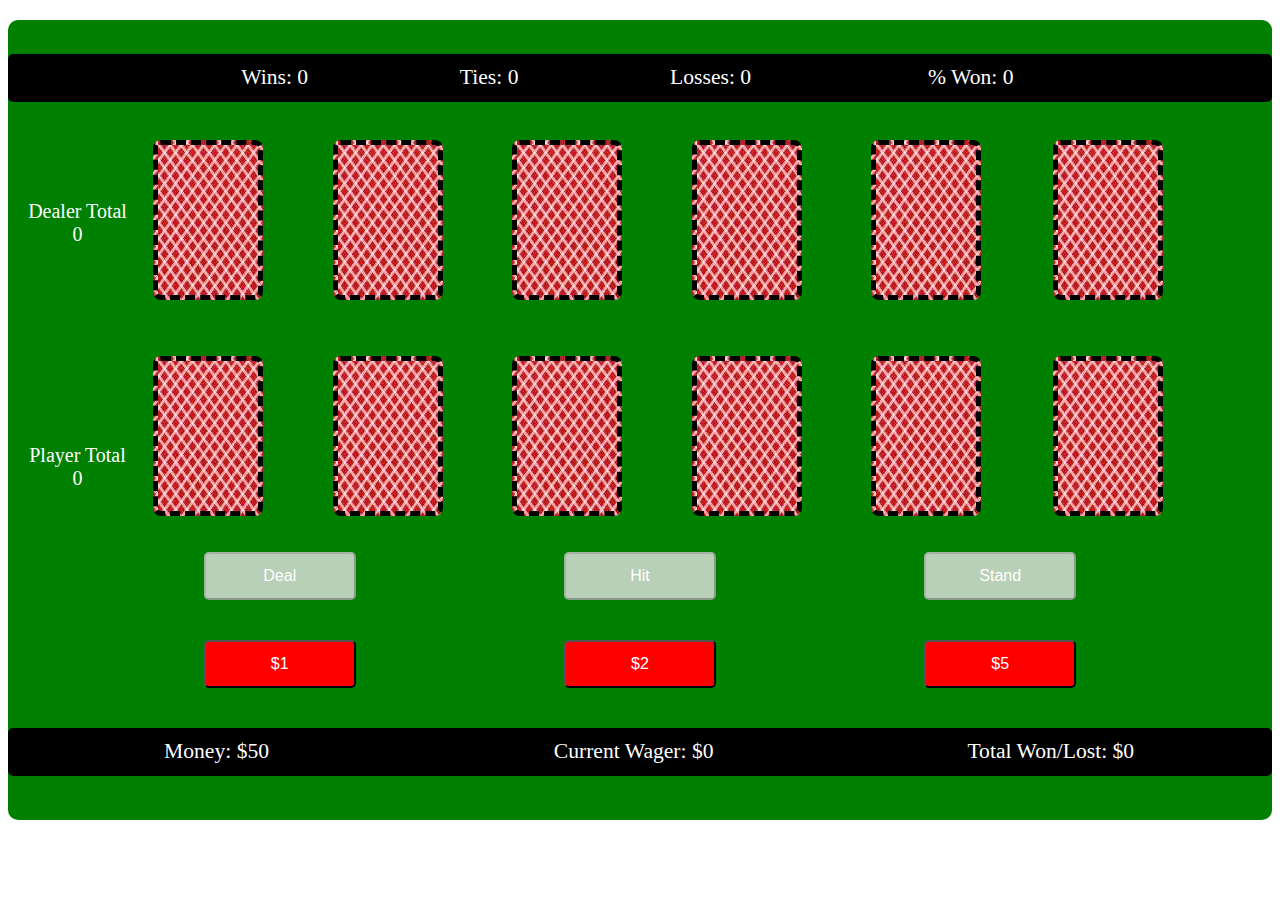
<file: pages/blackjack/index.html>
<!DOCTYPE html>
<html>
<head>
	<meta charset="utf-8">
	<meta http-equiv="X-UA-Compatible" content="IE=edge">
	<title></title>
	<link rel="stylesheet" href="styles2.css">
	<script type="text/javascript" src="scripts.js"></script>
</head>
<body>
<div class="total-wrapper">
	<div id="message"></div>
	<div id="win-loss">
		<span id = "wins">Wins:</span> 
		<span id="win-count">0</span>Ties:
		<span id = "total-ties"> 0</span>Losses:
		<span id = "total-lost"> 0</span>% Won:
		<span id = "winning-percentage"> 0
		</div>
	<div id="dealer-hand">
		<div id="dealer-total-wrapper">Dealer Total<div id="dealer-total">0</div></div>
		<div id="dealer-card-one" class="card empty"></div>
		<div id="dealer-card-two" class="card empty"></div>
		<div id="dealer-card-three" class="card empty"></div>
		<div id="dealer-card-four" class="card empty"></div>
		<div id="dealer-card-five" class="card empty"></div>
		<div id="dealer-card-six" class="card empty"></div>
	</div>

	<div id="player-hand">
		<div id="player-total-wrapper">Player Total<div id="player-total">0</div></div>
		<div id="player-card-one" class="card empty"></div>
		<div id="player-card-two" class="card empty"></div>
		<div id="player-card-three" class="card empty"></div>
		<div id="player-card-four" class="card empty"></div>
		<div id="player-card-five" class="card empty"></div>
		<div id="player-card-six" class="card empty"></div>
	</div>

	<div id="play-buttons">
		<div cards></div>
		<button id="draw-button" onclick="deal()" disabled="true">Deal</button>
		<button id="hit-button" onclick="hit()" disabled="true">Hit</button>
		<button id="stand-button" onclick="stand()" disabled="true">Stand</button>

	</div>

	<div id="wager-buttons">
		<div cards></div>
		<button id="wager1-button" onclick="wager1(1)">$1</button>
		<button id="wager2-button" onclick="wager1(2)">$2</button>
		<button id="wager5-button" onclick="wager1(5)">$5</button>
	</div>

	<div id="wagers">
		<div id="total-money" >Money: $<span id="money">50</span></div>
		<div id="current-bet" >Current Wager: <span id="current-bet-amount">$0</span></div>
		<div id="wins-losses" >Total Won/Lost: <span id="wins-and-losses">$0</span><div>
	</div>




	<div id="message"></div>
</div>
</body>
</html>
</file>
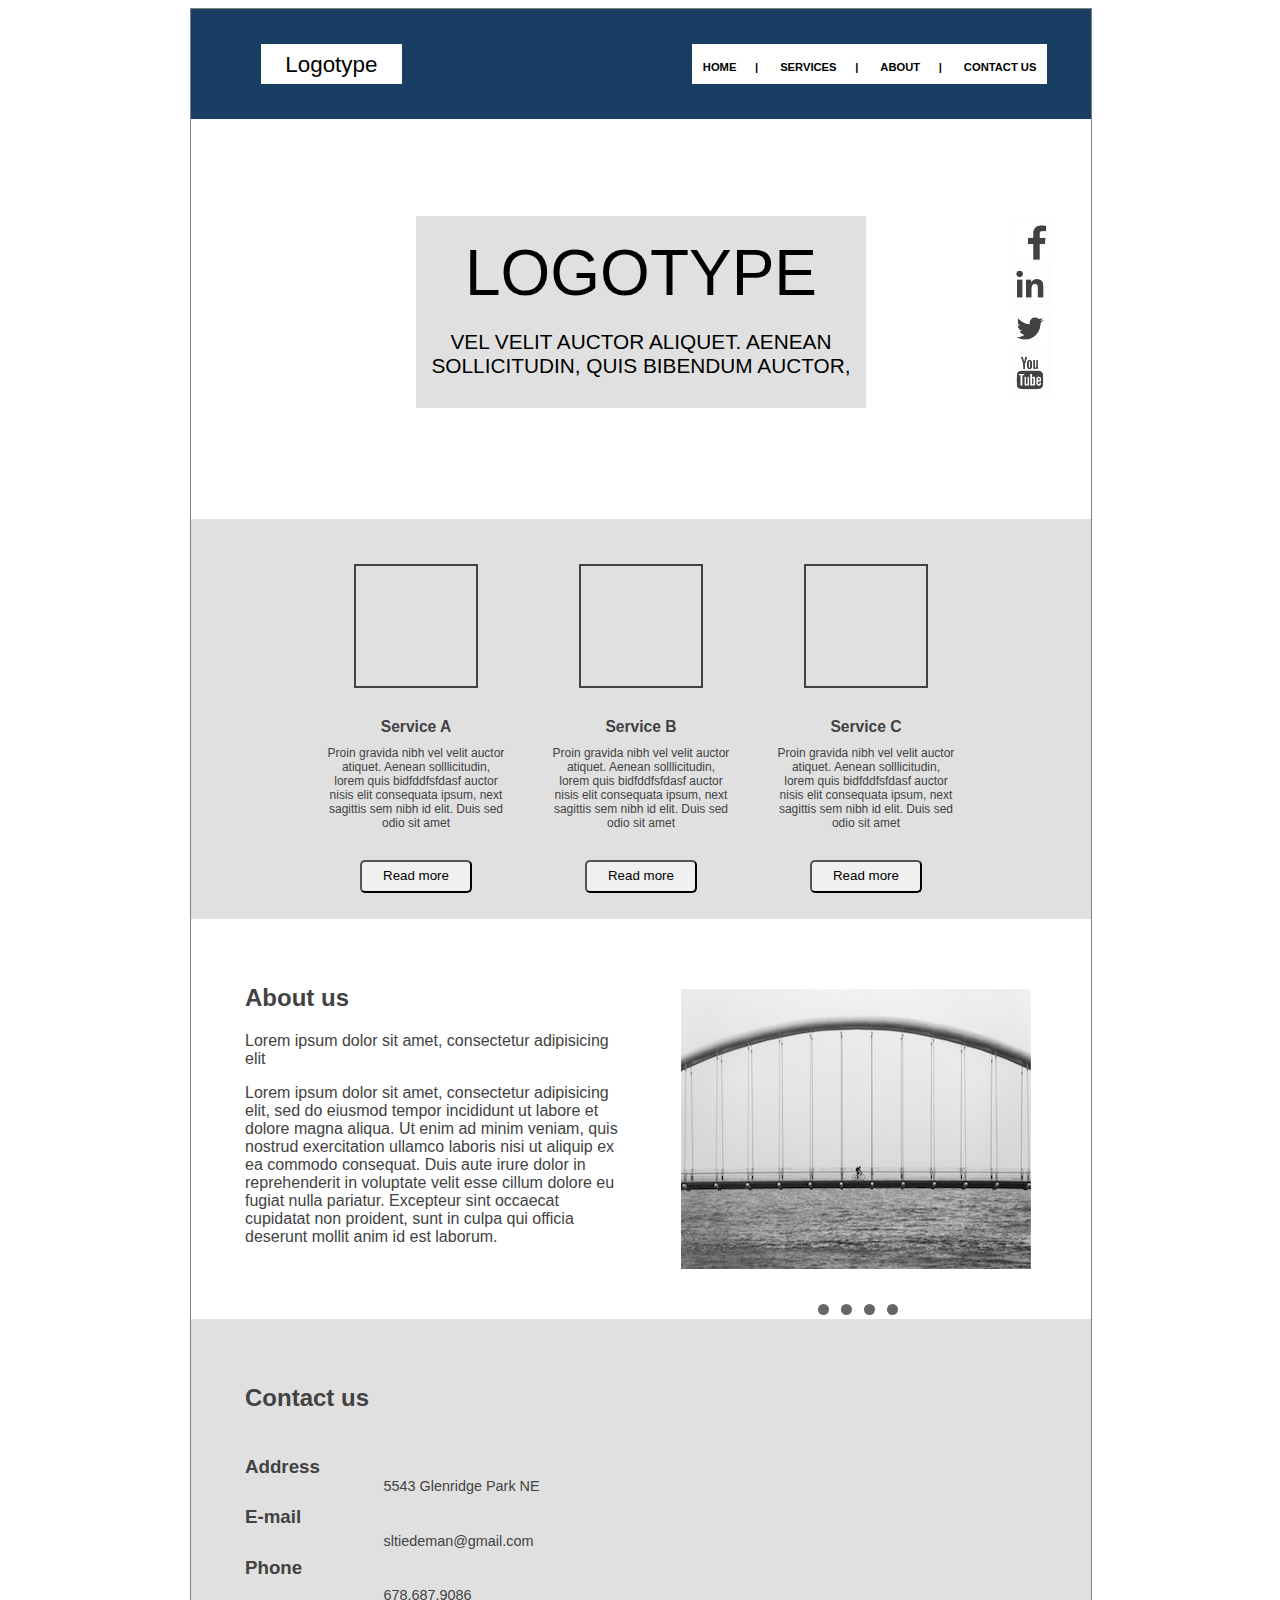
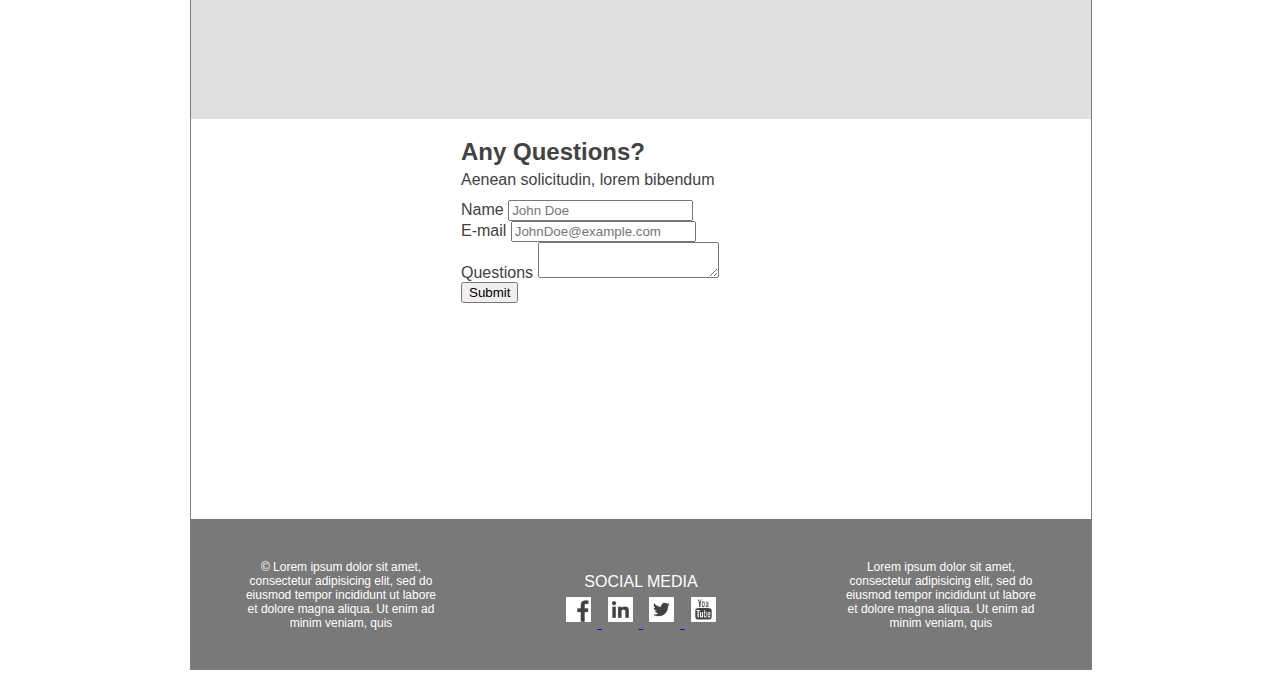
<file: pages/wireframe/index.html>
<!DOCTYPE html>
<html>
<head>
	<meta charset="utf-8">
	<meta http-equiv="X-UA-Compatible" content="IE=edge">
	<title></title>
	<link rel="stylesheet" href="assets/css/style.css">
	<link rel="stylesheet" href="https://maxcdn.bootstrapcdn.com/bootstrap/3.3.5/css/bootstrap.min.css" integrity="sha512-dTfge/zgoMYpP7QbHy4gWMEGsbsdZeCXz7irItjcC3sPUFtf0kuFbDz/ixG7ArTxmDjLXDmezHubeNikyKGVyQ==" crossorigin="anonymous">

	<script src="https://ajax.googleapis.com/ajax/libs/jquery/2.1.4/jquery.min.js"></script>
	<script src="https://maxcdn.bootstrapcdn.com/bootstrap/3.3.5/js/bootstrap.min.js" integrity="sha512-K1qjQ+NcF2TYO/eI3M6v8EiNYZfA95pQumfvcVrTHtwQVDG+aHRqLi/ETn2uB+1JqwYqVG3LIvdm9lj6imS/pQ==" crossorigin="anonymous">
	</script>
	<script type="text/javascript" src="jquery/jquery.flexslider.js"></script>
	<script src="script.js">
	</script>
	<script>
	$(window).load(function() {
 		 $('.flexslider').flexslider({
  			  animation: "slide"
		  });
	});
	</script>

</head>
<body>

	<div id="total-wrapper">
		<div id="inner-wrapper">
			<div id="second-wrapper">
				<div id="header">
					<div id="logo-wrapper">
						<div id="logo">
							Logotype
						</div>
					</div>
					<div id="nav-bar-wrapper">
						<div id="nav-bar">
							<ul>
								<li>HOME &nbsp&nbsp&nbsp&nbsp&nbsp|</li>
								<li>SERVICES &nbsp&nbsp&nbsp&nbsp&nbsp|</li>
								<li>ABOUT &nbsp&nbsp&nbsp&nbsp&nbsp|</li>
								<li>CONTACT US</li>
							</ul>
						</div>
					</div>


				</div>
				<div id="header-body">
					<div id="inner-header">
						<div id="big-logo">
						LOGOTYPE
						</div>
						<div id="small-logo-text">
						VEL VELIT AUCTOR ALIQUET. AENEAN SOLLICITUDIN, QUIS BIBENDUM AUCTOR,
						</div>
						<div id="icons">
							<img src="img/fb.png">
							<img src="img/linkedin.png">
							<img src="img/twitter.png">
							<img src="img/youtube.png">
						</div>
					</div>
				</div>
				<div class="body-section">
					<div class = "subsection">
						<div class = "subsection-wrapper">
							<div class="box">
							</div>
							<div class="service-title"><span id="service-text">Service A</span>
							Proin gravida nibh vel velit auctor atiquet.   Aenean solllicitudin, lorem quis bidfddfsfdasf auctor nisis elit consequata ipsum, next sagittis sem nibh id elit. Duis sed odio sit amet
							</div>
							<button id="button">Read more
							</button>
						</div>
					</div>
					<div class = "subsection">
						<div class = "subsection-wrapper">
							<div class="box">
							</div>
							<div class="service-title"><span id="service-text">Service B</span>
							Proin gravida nibh vel velit auctor atiquet.   Aenean solllicitudin, lorem quis bidfddfsfdasf auctor nisis elit consequata ipsum, next sagittis sem nibh id elit. Duis sed odio sit amet
							</div>
							<button id="button">Read more
							</button>
						</div>
					</div>
					<div class = "subsection">
						<div class = "subsection-wrapper">
							<div class="box">
							</div>
							<div class="service-title"><span id="service-text">Service C</span>
							Proin gravida nibh vel velit auctor atiquet.   Aenean solllicitudin, lorem quis bidfddfsfdasf auctor nisis elit consequata ipsum, next sagittis sem nibh id elit. Duis sed odio sit amet
							</div>
							<button id="button">Read more
							</button>
						</div>
					</div>

				</div>

				<div class="body-section">
					<div id="about-us">
					<h2>About us</h2>
					<p>Lorem ipsum dolor sit amet, consectetur adipisicing elit</p>
					<p>Lorem ipsum dolor sit amet, consectetur adipisicing elit, sed do eiusmod
					tempor incididunt ut labore et dolore magna aliqua. Ut enim ad minim veniam,
					quis nostrud exercitation ullamco laboris nisi ut aliquip ex ea commodo
					consequat. Duis aute irure dolor in reprehenderit in voluptate velit esse
					cillum dolore eu fugiat nulla pariatur. Excepteur sint occaecat cupidatat non
					proident, sunt in culpa qui officia deserunt mollit anim id est laborum.
					</p>

					</div>

					<div id="image-slider">
						<div id="flexslider-container">
							<div class="flexslider">
								  <ul class="slides">
									    <li>
									      <img src="img/image2.jpeg" />
									    </li>
									    <li>
									      <img src="img/image3.jpeg" />
									    </li>
									    <li>
									      <img src="img/image4.jpeg" />
									    </li>
									    <li>
									      <img src="img/image5.jpeg" />
									    </li>
								  </ul>
							</div>
						</div>
					</div>
				</div>

				<div class="body-section">
					<div id="contact-us">
						<h2>Contact us</h2>
						<div class="contact-headers">
							<h3>Address</h3>
							<h3>E-mail</h3>
							<h3>Phone</h3>
						</div>
						<div class="content">
							<div class="line-spacer">
								<p>5543 Glenridge Park NE</p>
							</div>
							<div class="line-spacer">
								<p>sltiedeman@gmail.com</p>
							</div>
							<div class="line-spacer">
								<p>678.687.9086</p>
							</div>
						</div>
					</div>
					<div id="map">
						<iframe
							  width="100%"
							  height="300"
							  frameborder="0" style="border:0"
							  src="https://www.google.com/maps/embed/v1/place?key=AIzaSyB4cvmIQgRWdLIHTUm_L3-KB4p3O62mTKY
							    &q=Atlanga, GA" allowfullscreen>
						</iframe>
					</div>

				</div>

				<div class="body-section">
					<div id="form">
						<div id="form-header">
							<h2>Any Questions?</h2>
							<p>Aenean solicitudin, lorem bibendum</p>
						</div>
						<div id="form-section">
							<form name="signUpForm" onsubmit="return (validateForm());">
								<div class="form-group" id="name-wrapper">
									<label class="control-label" for="name">Name</label>
									<input type="text" class="form-control" name="fullName" placeholder="John Doe">
									<span id="name-error"></span>
								</div>
								<div class="form-group">
									<label class="control-label" for="email">E-mail</label>
									<input type="email" class="form-control" name="email" placeholder="JohnDoe@example.com">
								</div>
								<div class="form-group">
									<label class="control-label" for="textarea">Questions</label>
									<textarea type="text" class="form-control" name="textarea"></textarea>
								</div>
								<button type="submit" class="button btn-default">Submit</button>
							</form>
						</div>


					</div>
					
				</div>
				<div id="footer-section">
					<div id="footer-left">
					&copy Lorem ipsum dolor sit amet, consectetur adipisicing elit, sed do eiusmod
					tempor incididunt ut labore et dolore magna aliqua. Ut enim ad minim veniam,
					quis 
					</div>
					<div id="footer-middle">
						social media
						<div id="social-media">
							<a href="http://www.facebook.com">
								<img src="img/fb.png">
							</a>
							<a href="http://www.linkedin.com">
								<img src="img/linkedin.png">
							</a>
							<a href="http://www.twitter.com">
								<img src="img/twitter.png">
							</a>
							<a href="http://www.youtube.com">
								<img src="img/youtube.png">
							</a>
						</div>
					</div>
					<div id="footer-right">
					Lorem ipsum dolor sit amet, consectetur adipisicing elit, sed do eiusmod
					tempor incididunt ut labore et dolore magna aliqua. Ut enim ad minim veniam,
					quis 
					</div>
				</div>

			</div>
		</div>
	</div>	

</body>
</html>
</file>
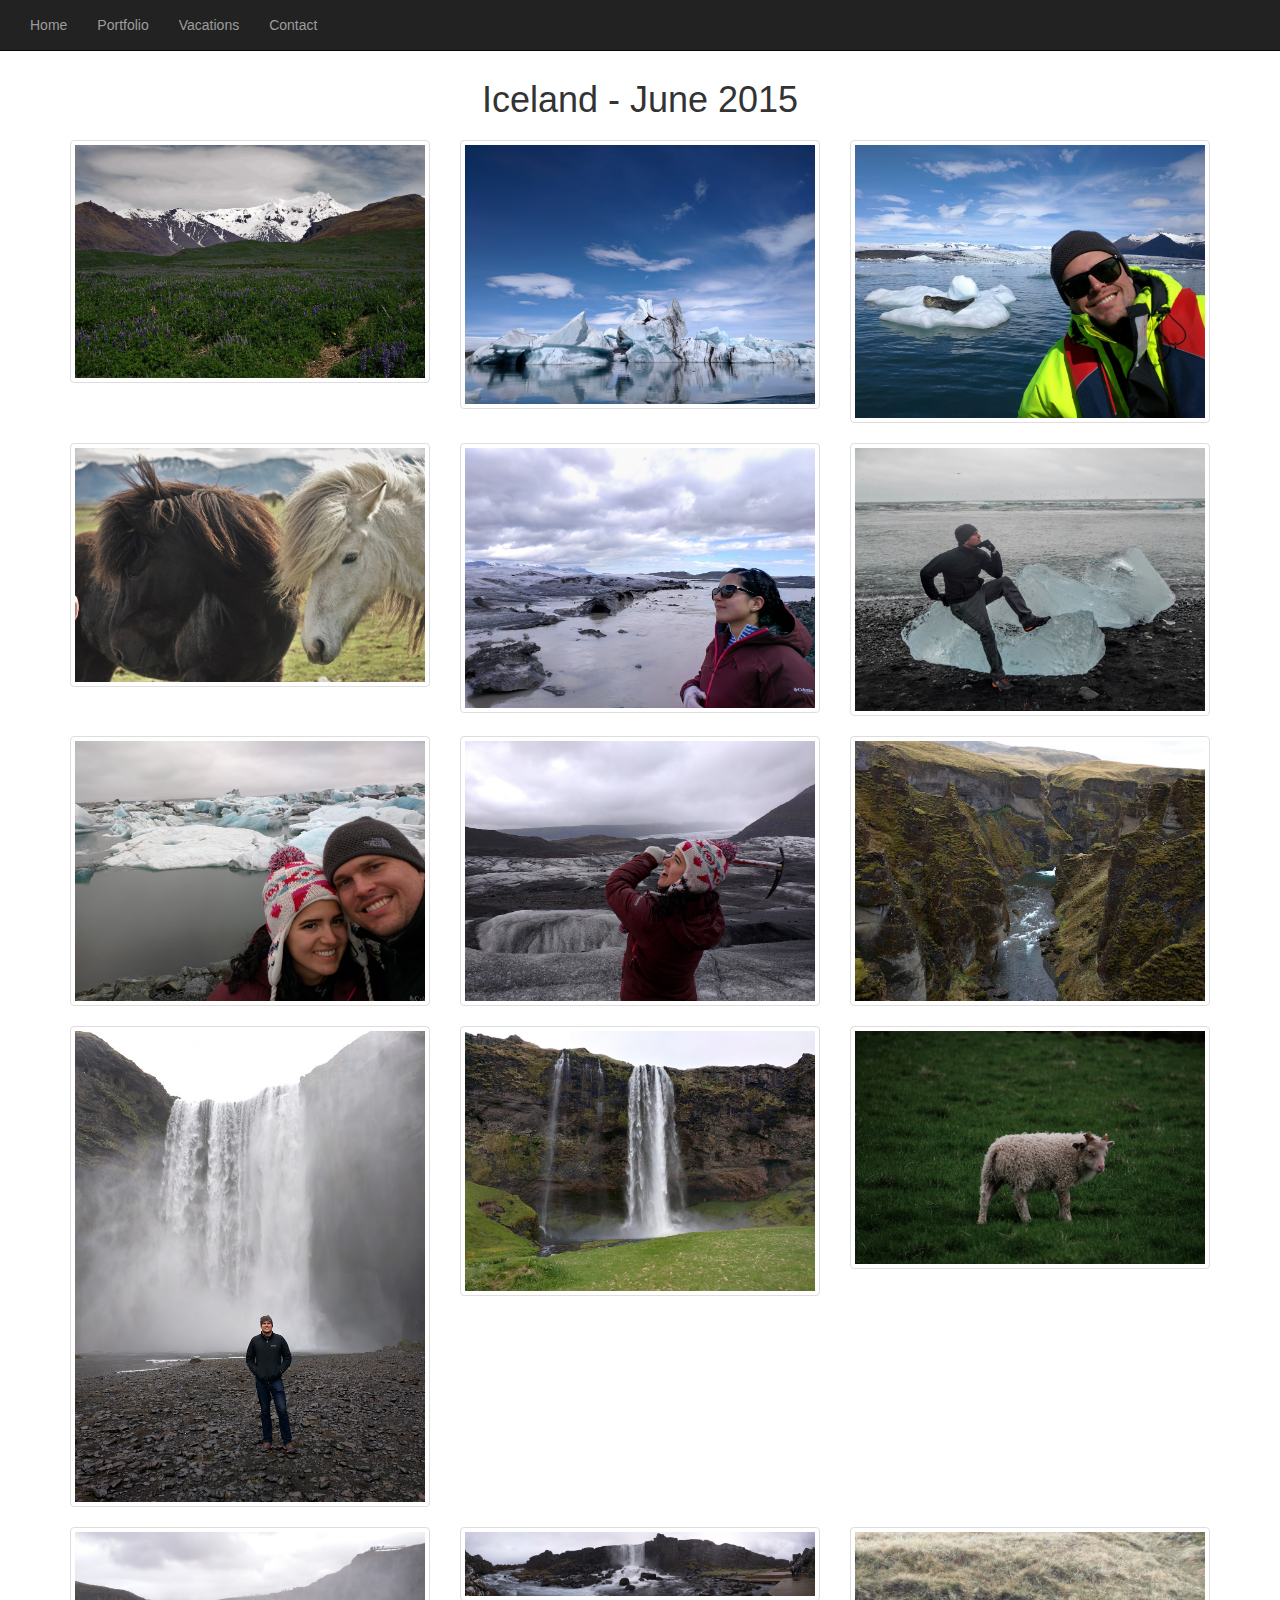
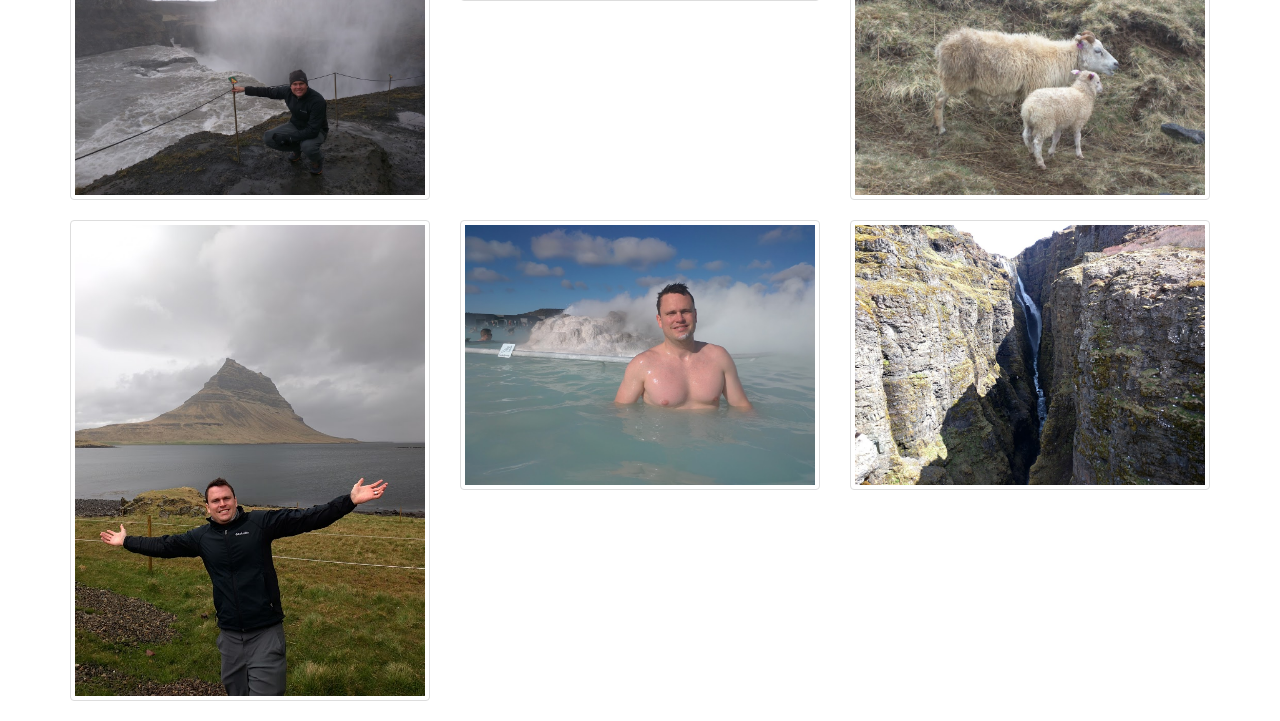
<file: iceland.html>
<!DOCTYPE html>
<html>
<head>

	<meta charset="utf-8">
    <meta http-equiv="X-UA-Compatible" content="IE=edge">
    <meta name="viewport" content="width=device-width, initial-scale=1">
		<!-- Latest compiled and minified CSS -->


	<!-- Optional theme -->
	<link rel="stylesheet" href="css/bootstrap.min.css">
<!-- 	<link rel="stylesheet" href="bootstrapcss.css">

 -->	
 	<link rel="stylesheet" href="css/icelandstyles.css">
 	<link rel="stylesheet" href="source/jquery.fancybox.css">
	<!-- Latest compiled and minified JavaScript -->
	<script src="https://ajax.googleapis.com/ajax/libs/jquery/2.1.4/jquery.min.js"></script>
	<script type="text/javascript" src="source/jquery.fancybox.js"></script>
	<script src="https://maxcdn.bootstrapcdn.com/bootstrap/3.3.5/js/bootstrap.min.js"></script>

	<script>
			 $(document).ready(function() {
		    $("#single").fancybox({
		          helpers: {
		              title : {
		                  type : 'float'
		              }
		          }
		      });
		});
	 </script>

</head>

<body>
	

<nav class="navbar navbar-inverse navbar-fixed-top dropdown" role="navigation">
	      <div class="container-fluid" >
	          <div class="navbar-header">
	              <button type="button" class="navbar-toggle" data-toggle="collapse" data-target="#navigationbar">
	                  <span class="sr-only">Toggle navigation</span>
	                  <span class="icon-bar"></span>
	                  <span class="icon-bar"></span>
	                  <span class="icon-bar"></span>
	               </button>
	          </div>
	          <div class="collapse navbar-collapse navbar-left" id="navigationbar">
	              <ul class="nav navbar-nav" id="navbar">
	                  <li><a href="./BootstrapBlog.html">Home</a></li>
	                  <li><a href="#portfolio" data-toggle="dropdown">Portfolio</a>
	                  	<ul class="dropdown-menu" id="dropdown-stuff">
	                  		<li><a href="/blackjack/index.html"><span class="li-text">BlackJack</span></a></li>
	                  		<li><a href="/tictactoe/index.html"><span class="li-text">Tic-Tac-Toe</span></a></li>
	                  		<li><a href="/forms/bootstrapform.html"><span class="li-text">Forms</span></a></li>
	                  		<li><a href="/dice/index.html"><span class="li-text">Dice</span></a></li>

	                  	</ul>
	                  </li> 
	                  <li><a href="#portfolio" data-toggle="dropdown">Vacations</a>
	                  	<ul class="dropdown-menu" id="dropdown-stuff">
	                  		<li><a href="pages/iceland.html"><span class="li-text">Iceland</span></a></li>
	                  		<li><a href="pages/tictactoe/index.html"><span class="li-text">Thailand</span></a></li>
	                  		<li><a href="pages/forms/bootstrapform.html"><span class="li-text">Cancun</span></a></li>
	                  		<li><a href="pages/dice/index.html"><span class="li-text">Europe</span></a></li>

	                  	</ul>
	                  </li>       

	                  <li><a href="#contact">Contact</a></li>
	              </ul>
	         </div><!-- /.navbar-collapse -->
	      </div><!-- /.container-fluid -->
	</nav>
<div id="wrapper" class="container">
	<div id="heading"><h1>Iceland - June 2015</h1>
	</div>
	<div class="row">
		<div class="col-md-4 col-sm-4 col-xs-12">
			<a id="single" class="thumbnail"href="../img/iceland1.jpg" title="Mountain">
					<img src="img/iceland1.jpg" alt="" />
			</a>
		</div>
		<div class="col-md-4 col-sm-4 col-xs-12">
			<a id="single" class="thumbnail"href="../img/iceland2.jpg" title="Iceberg">
				<img src="img/iceland2.jpg" alt="" />
			</a>
		</div>
		<div class="col-md-4 col-sm-4 col-xs-12">
			<a id="single" class="thumbnail"href="img/iceland3.jpg" title="Iceberg">
				<img src="img/iceland3.jpg" alt="" />
			</a>
		</div>
	</div>
	<div class="row">
		<div class="col-md-4 col-sm-4 col-xs-12">
			<a id="single" class="thumbnail"href="img/iceland4.jpg" title="Icelandic Horses">
				<img src="img/iceland4.jpg" alt="" />
			</a>
		</div>
		<div class="col-md-4 col-sm-4 col-xs-12">
			<a id="single" class="thumbnail"href="img/iceland5.jpg" title="Saray Meditating">
				<img src="img/iceland5.jpg" alt="" />
			</a>
		</div>
		<div class="col-md-4 col-sm-4 col-xs-12">
			<a id="single" class="thumbnail"href="img/iceland6.jpg" title="In Deep Thought">
				<img src="img/iceland6.jpg" alt="" />
			</a>
		</div>
	</div>
	<div class="row">
		<div class="col-md-4 col-sm-4 col-xs-12">
			<a id="single" class="thumbnail"href="img/iceland7.jpg" title="Bottom of a Glacier">
				<img src="img/iceland7.jpg" alt="" />
			</a>
		</div>
		<div class="col-md-4 col-sm-4 col-xs-12">
			<a id="single" class="thumbnail"href="img/iceland7.jpg" title="Saray Losing Her Temper">
				<img src="img/iceland8.jpg" alt="" />
			</a>
		</div>
		<div class="col-md-4 col-sm-4 col-xs-12">
			<a id="single" class="thumbnail"href="img/iceland9.jpg" title="A Gorge">
				<img src="img/iceland9.jpg" alt="" />
			</a>
		</div>
	</div>
	<div class="row">
		<div class="col-md-4 col-sm-4 col-xs-12">
			<a id="single" class="thumbnail"href="img/iceland10.jpg" title="A Waterfall">
				<img src="img/iceland10.jpg" alt="" />
			</a>
		</div>
		<div class="col-md-4 col-sm-4 col-xs-12">
			<a id="single" class="thumbnail"href="img/iceland11.jpg" title="A Waterfall">
				<img src="img/iceland11.jpg" alt="" />
			</a>
		</div>
		<div class="col-md-4 col-sm-4 col-xs-12">
			<a id="single" class="thumbnail"href="img/iceland12.jpg" title="Dinner">
				<img src="img/iceland12.jpg" alt="" />
			</a>
		</div>
	</div>
	<div class="row">
		<div class="col-md-4 col-sm-4 col-xs-12">
			<a id="single" class="thumbnail"href="img/iceland13.jpg" title="Top of a Waterfall">
				<img src="img/iceland13.jpg" alt="" />
			</a>
		</div>
		<div class="col-md-4 col-sm-4 col-xs-12">
			<a id="single" class="thumbnail"href="img/iceland14.jpg" title="Waterfall Panoramic">
				<img src="img/iceland14.jpg" alt="" />
			</a>
		</div>
		<div class="col-md-4 col-sm-4 col-xs-12">
			<a id="single" class="thumbnail"href="img/iceland15.jpg" title="Big Dinner">
				<img src="img/iceland15.jpg" alt="" />
			</a>
		</div>
	</div>
	<div class="row">
		<div class="col-md-4 col-sm-4 col-xs-12">
			<a id="single" class="thumbnail"href="img/iceland16.jpg" title="A Famous Point">
				<img src="img/iceland16.jpg" alt="" />
			</a>
		</div>
		<div class="col-md-4 col-sm-4 col-xs-12">
			<a id="single" class="thumbnail"href="img/iceland17.jpg" title="Blue Lagoon">
				<img src="img/iceland17.jpg" alt="" />
			</a>
		</div>
		<div class="col-md-4 col-sm-4 col-xs-12">
			<a id="single" class="thumbnail"href="img/iceland18.jpg" title="Glymer Waterfall">
				<img src="img/iceland18.jpg" alt="" />
			</a>
		</div>
	</div>
</div>




</body>


</html>
</file>
<file: pages/blackjack/styles2.css>
.total-wrapper {
	position: relative;
	background-color: green;
	width:100%;
 	height: 800px;
*/	margin: 0 auto;
	border-radius: 10px;
}

#win-loss{
	position: absolute;
	background: black;
	width: 100%;
	height: 6%;
	color: white;
	border-radius: 5px;
	top: 4.25%;
	/*left: 9.75%;*/
	text-align: center;
/*	padding-top: 1.2%;
*/	font-size: 1.35em;
	line-height: 2.2em;
}

#wins{
	padding-left: 10%;
}

#win-count{
	padding-right: 12%;
}

#total-lost{
	padding-right: 14%;
}

#winning-percentage{
	padding-right: 12%;
}

#total-ties{
	padding-right: 12%
}




#dealer-hand {
	margin-top: 20px;
	color: white;
}


#dealer-total-wrapper{
	position: absolute;
	width: 8%;
	text-align: center;
	color: white;
	font-size: 20px;
	top: 22.5%;
	left: 1.5%;
}


#player-total-wrapper{
	position: absolute;
	width: 8%;
	text-align:center;
	color:white;
	font-size: 20px;
	top: 53%;
	left: 1.5%;
}


.card{
	position: absolute;
	background: white;
	width: 100px;
	height: 150px;
	border: 5px dashed;
	border-radius: 8px;
} 

.card.empty{
	background: #ccc;
	background-image: url('cardimage.jpg');
	width: 100px;
	height: 150px;
	position: absolute;
	border: 5px dashed;
	border-radius: 8px;
}

/*.total-wrapper{
	position: relative;
}*/

#dealer-card-one {
	top: 15%;
	left: 11.5%;
	text-align: center;
	color: black;
	font-size: 3em;
	line-height: 70%;
}

#dealer-card-two {
	top: 15%;
	left: 25.7%;
	text-align: center;
	color: black;
	font-size: 3em;
	line-height: 70%;
}

#dealer-card-three {
	top: 15%;
	left: 39.9%;
	text-align: center;
	color: black;
	font-size: 3em;
	line-height: 70%;
}

#dealer-card-four {
	top: 15%;
	left: 54.1%;
	text-align: center;
	color: black;
	font-size: 3em;
	line-height: 70%;
}

#dealer-card-five {
	top: 15%;
	left: 68.3%;
	text-align: center;
	color: black;
	font-size: 3em;
	line-height: 70%;
}
#dealer-card-six {
	top: 15%;
	left: 82.7%;
	text-align: center;
	color: black;
	font-size: 3em;
	line-height: 70%;
}



#player-card-one {
	top: 42%;
	left: 11.5%;
	text-align: center;
	color: black;
	font-size: 3em;
	line-height: 70%;
}

#player-card-two {
	top: 42%;
	left: 25.7%;
	text-align: center;
	color: black;
	font-size: 3em;
	line-height: 70%;
}

#player-card-three {
	top: 42%;
	left: 39.9%;
	text-align: center;
	color: black;
	font-size: 3em;
	line-height: 70%;
}

#player-card-four {
	top: 42%;
	left: 54.1%;
	text-align: center;
	color: black;
	font-size: 3em;
	line-height: 70%;
}

#player-card-five {
	top: 42%;
	left: 68.3%;
	text-align: center;
	color: black;
	font-size: 3em;
	line-height: 70%;
}

#player-card-six {
	top: 42%;
	left: 82.7%;
	text-align: center;
	color: black;
	font-size: 3em;
	line-height: 70%;
}



#play-buttons button{
	position: absolute;
	border-radius: 5px;
	top: 66.5%;
	font-size: 1em;
	color: white;
	background-color: #b8cfb8;
}


#draw-button{
	width: 12%;
	height: 6%;
	left: 15.5%;
}

#hit-button{
	width: 12%;
	height: 6%;
	left: 44%;
}

#stand-button{
	width: 12%;
	height: 6%;
	left: 72.5%;
}

#wager-buttons button{
	position: absolute;
	border-radius: 5px;
	top: 77.5%;
	font-size: 1em;
	color: white;
	background-color: red;
}

#wager1-button{
	width: 12%;
	height: 6%;
	left: 15.5%;
}

#wager2-button{
	width: 12%;
	height: 6%;
	left: 44%;
}

#wager5-button{
	width: 12%;
	height: 6%;
	left: 72.5%;
}

#wagers{
	position: absolute;
	background: black;
	width: 100%;
	height: 6%;
	color: white;
	border-radius: 5px;
	top: 88.5%;
	/*left: 9.75%;*/
	line-height: 2.2em;
	font-size: 1.35em;
	text-align: center;
}






#total-money{
  	width: 33%;
  	float: left;
  	color: white;
 }

#money{
	color: white;
}

#current-bet{
	width:33%;
	float: left;}

#wins-losses{
	width:33%;
	float: left;
}


#message{
	width: 100%;
	position: absolute;
	top: 35%;
	color: red;
	font-size: 3em;
	background: #ccc;
	text-align: center;
}
</file>
<file: pages/wireframe/assets/css/style.css>
/* line 1, ../compass/sass/style.scss */
#total-wrapper {
  width: 100%;
  background-color: white;
  font-family: sans-serif;
}
/* line 6, ../compass/sass/style.scss */
#total-wrapper #inner-wrapper {
  width: 100%;
  max-width: 900px;
  background-color: white;
  margin: auto;
}
/* line 11, ../compass/sass/style.scss */
#total-wrapper #inner-wrapper #second-wrapper {
  width: 100%;
  overflow: hidden;
  position: relative;
  border: 1px gray solid;
}
/* line 17, ../compass/sass/style.scss */
#total-wrapper #inner-wrapper #second-wrapper #header {
  width: 100%;
  max-width: 900px;
  z-index: 1000;
  position: fixed;
  background-color: #193e63;
  height: 110px;
}
/* line 25, ../compass/sass/style.scss */
#total-wrapper #inner-wrapper #second-wrapper #header #logo-wrapper {
  width: 39%;
  float: left;
}
/* line 28, ../compass/sass/style.scss */
#total-wrapper #inner-wrapper #second-wrapper #header #logo {
  margin-top: 35px;
  margin-left: 20%;
  width: 40%;
  background-color: white;
  font-size: 1.4em;
  text-align: center;
  height: 40px;
  line-height: 1.9em;
}
/* line 40, ../compass/sass/style.scss */
#total-wrapper #inner-wrapper #second-wrapper #header #nav-bar-wrapper {
  width: 61%;
  float: left;
}
/* line 44, ../compass/sass/style.scss */
#total-wrapper #inner-wrapper #second-wrapper #header #nav-bar-wrapper #nav-bar {
  margin-top: 35px;
  margin-left: 20%;
}
/* line 47, ../compass/sass/style.scss */
#total-wrapper #inner-wrapper #second-wrapper #header #nav-bar-wrapper #nav-bar ul li {
  padding-right: 11px;
  padding-left: 11px;
  list-style-type: none;
  font-size: .7em;
  height: 40px;
  background-color: white;
  float: left;
  line-height: 4.2em;
  font-weight: bold;
}
/* line 73, ../compass/sass/style.scss */
#total-wrapper #inner-wrapper #second-wrapper #header-body {
  clear: both;
  width: 100%;
  position: relative;
  height: 510px;
  box-sizing: border-box;
  overflow: hidden;
}
/* line 80, ../compass/sass/style.scss */
#total-wrapper #inner-wrapper #second-wrapper #header-body #inner-header {
  width: 50%;
  margin: 23% auto 0;
  background-color: #e0e0e0;
  text-align: center;
}
/* line 87, ../compass/sass/style.scss */
#total-wrapper #inner-wrapper #second-wrapper #header-body #inner-header #big-logo {
  font-size: 4em;
  padding-top: 20px;
}
/* line 91, ../compass/sass/style.scss */
#total-wrapper #inner-wrapper #second-wrapper #header-body #inner-header #small-logo-text {
  padding-top: 20px;
  font-size: 1.3em;
  padding-bottom: 30px;
}
/* line 96, ../compass/sass/style.scss */
#total-wrapper #inner-wrapper #second-wrapper #header-body #inner-header #icons {
  position: absolute;
  width: 40px;
  left: 91%;
  bottom: 24%;
}
/* line 101, ../compass/sass/style.scss */
#total-wrapper #inner-wrapper #second-wrapper #header-body #inner-header #icons img {
  max-width: 100%;
}
/* line 107, ../compass/sass/style.scss */
#total-wrapper #inner-wrapper #second-wrapper .body-section {
  width: 100%;
  background-color: #e0e0e0;
  color: #424242;
  overflow: hidden;
}
/* line 113, ../compass/sass/style.scss */
#total-wrapper #inner-wrapper #second-wrapper .body-section .subsection {
  width: 75%;
  margin: auto;
}
/* line 116, ../compass/sass/style.scss */
#total-wrapper #inner-wrapper #second-wrapper .body-section .subsection .subsection-wrapper {
  float: left;
  width: 33.333%;
  margin: auto;
}
/* line 120, ../compass/sass/style.scss */
#total-wrapper #inner-wrapper #second-wrapper .body-section .subsection .subsection-wrapper .box {
  height: 120px;
  width: 120px;
  margin: auto;
  border: 2px solid;
  margin-top: 20%;
}
/* line 127, ../compass/sass/style.scss */
#total-wrapper #inner-wrapper #second-wrapper .body-section .subsection .subsection-wrapper .service-title {
  width: 80%;
  margin: 30px auto;
  text-align: center;
  font-size: .75em;
}
/* line 132, ../compass/sass/style.scss */
#total-wrapper #inner-wrapper #second-wrapper .body-section .subsection .subsection-wrapper .service-title #service-text {
  font-size: 1.3em;
  display: block;
  margin-bottom: 10px;
  font-weight: bold;
}
/* line 141, ../compass/sass/style.scss */
#total-wrapper #inner-wrapper #second-wrapper .body-section .subsection .subsection-wrapper #button {
  width: 50%;
  line-height: 2em;
  margin-left: 25%;
  border-radius: 5px;
  margin-bottom: 17%;
  background-color: #f0f0f0;
}
/* line 152, ../compass/sass/style.scss */
#total-wrapper #inner-wrapper #second-wrapper .body-section {
  clear: both;
  width: 100%;
  height: 400px;
}
/* line 156, ../compass/sass/style.scss */
#total-wrapper #inner-wrapper #second-wrapper .body-section #about-us {
  padding-top: 5%;
  padding-left: 6%;
  font-size: 1em;
  width: 50%;
  float: left;
  background-color: #fff;
  height: 400px;
  box-sizing: border-box;
  padding-right: 2%;
}
/* line 167, ../compass/sass/style.scss */
#total-wrapper #inner-wrapper #second-wrapper .body-section #image-slider {
  box-sizing: border-box;
  padding-top: 6%;
  width: 50%;
  float: left;
  background-color: #fff;
  height: 400px;
  padding-right: 6%;
}
/* line 175, ../compass/sass/style.scss */
#total-wrapper #inner-wrapper #second-wrapper .body-section #image-slider .flexslider {
  position: relative;
}
/* line 177, ../compass/sass/style.scss */
#total-wrapper #inner-wrapper #second-wrapper .body-section #image-slider .flexslider .flex-control-nav li {
  margin: 0 6px;
  display: inline-block;
  zoom: 1;
}
/* line 181, ../compass/sass/style.scss */
#total-wrapper #inner-wrapper #second-wrapper .body-section #image-slider .flexslider .flex-control-nav li a {
  width: 11px;
  height: 11px;
  display: block;
  background: #666;
  cursor: pointer;
  color: transparent;
  border-radius: 20px;
}
/* line 191, ../compass/sass/style.scss */
#total-wrapper #inner-wrapper #second-wrapper .body-section #image-slider .flexslider .flex-control-nav.flex-control-paging {
  position: absolute;
  top: 105%;
  left: 33%;
}
/* line 198, ../compass/sass/style.scss */
#total-wrapper #inner-wrapper #second-wrapper .body-section #image-slider ul.flex-direction-nav {
  display: none;
}
/* line 203, ../compass/sass/style.scss */
#total-wrapper #inner-wrapper #second-wrapper .body-section {
  clear: both;
  width: 100%;
  height: 400px;
}
/* line 207, ../compass/sass/style.scss */
#total-wrapper #inner-wrapper #second-wrapper .body-section #contact-us {
  padding-left: 6%;
  margin-top: 5%;
  float: left;
  width: 50%;
  height: 400px;
  box-sizing: border-box;
}
/* line 215, ../compass/sass/style.scss */
#total-wrapper #inner-wrapper #second-wrapper .body-section #contact-us .contact-headers {
  float: left;
  width: 35%;
  line-height: 2em;
}
/* line 220, ../compass/sass/style.scss */
#total-wrapper #inner-wrapper #second-wrapper .body-section #contact-us .content {
  float: left;
  width: 65%;
  margin-top: 5%;
}
/* line 225, ../compass/sass/style.scss */
#total-wrapper #inner-wrapper #second-wrapper .body-section #contact-us .content .line-spacer {
  line-height: 2.8em;
  font-size: .9em;
}
/* line 231, ../compass/sass/style.scss */
#total-wrapper #inner-wrapper #second-wrapper .body-section #map {
  float: left;
  width: 50%;
  height: 400px;
  margin-top: 5.5%;
  box-sizing: border-box;
  padding-right: 6%;
}
/* line 241, ../compass/sass/style.scss */
#total-wrapper #inner-wrapper #second-wrapper .body-section {
  clear: both;
}
/* line 243, ../compass/sass/style.scss */
#total-wrapper #inner-wrapper #second-wrapper .body-section #form {
  width: 100%;
  height: 400px;
  background-color: white;
  padding-top: 1%;
}
/* line 248, ../compass/sass/style.scss */
#total-wrapper #inner-wrapper #second-wrapper .body-section #form #form-header {
  width: 40%;
  margin-left: 30%;
  line-height: .5em;
}
/* line 253, ../compass/sass/style.scss */
#total-wrapper #inner-wrapper #second-wrapper .body-section #form #form-section {
  width: 40%;
  margin-left: 30%;
}
/* line 259, ../compass/sass/style.scss */
#total-wrapper #inner-wrapper #second-wrapper #footer-section {
  width: 100%;
  height: 150px;
  background-color: #797979;
  color: white;
}
/* line 264, ../compass/sass/style.scss */
#total-wrapper #inner-wrapper #second-wrapper #footer-section #footer-left {
  float: left;
  width: 33.3333%;
  padding: 4.5% 6% 0% 6%;
  text-align: center;
  font-size: .75em;
  box-sizing: border-box;
}
/* line 272, ../compass/sass/style.scss */
#total-wrapper #inner-wrapper #second-wrapper #footer-section #footer-middle {
  float: left;
  width: 33.3333%;
  padding-top: 6%;
  text-align: center;
  text-transform: uppercase;
}
/* line 279, ../compass/sass/style.scss */
#total-wrapper #inner-wrapper #second-wrapper #footer-section #footer-middle #social-media img {
  display: inline-block;
  width: 25px;
  padding: 2%;
}
/* line 287, ../compass/sass/style.scss */
#total-wrapper #inner-wrapper #second-wrapper #footer-section #footer-right {
  width: 33.3333%;
  float: left;
  padding: 4.5% 6% 0% 6%;
  text-align: center;
  font-size: .75em;
  box-sizing: border-box;
}
</file>
<file: css/icelandstyles.css>
#wrapper{
	margin-top: 60px;
	text-align: center;
}

#heading{
	margin-bottom: 20px;
}

#
</file>
<file: bootstrapcss.css>
.container{
	max-width: 900px;
}

#my-header{
	margin-top: 80px;
	text-align: center;
}

h1{
	font-size:3em;
}

#header-image{
	margin-top: 20px;
	margin-bottom: 20px;
}

#header-image img{
	margin: auto;
	width: 75%;
	/*height: 400px;*/
/*	width: 800px;
*/}

img.img-responsive.text-center{
	margin: auto;
}

#dropdown-stuff{
	margin: auto;
}

.li-text{
	color:#003d99;
	font-weight: bold;
}

/*.li-text:hover{
	color:white;
	font-weight: bold;
}*/


.blog-author{
	font-size: 12px;
	font-weight: bold;
	margin-bottom: 5px;
}

.blog-item-header{
	border-bottom: solid 1px #cacaca;
	margin: 20px 0  20px 0;
}



.flex-control-nav{
	width: 100%;
	position: absolute;
	bottom: -40px;
	text-align: center;
	margin-left: 0px;
	padding-left: 0px;
}

.flex-control-nav li{
	margin: 0 6px;
	display: inline-block;
	zoom: 1;
}

.flexslider{
	position: relative;
}
.flexslider .flex-control-nav li a {
	width: 11px;
	height: 11px;
	display: block;
	background: #666;
	background: rgba(0, 0, 0, 0, 0.5);
	cursor: pointer;
	color: transparent;
	border-radius: 20px;
}

.flex-viewport{
	text-align:center;
}

.slides{
	text-align: center;
}
.slides img{
	text-align:center;
}



.flex-control-nav.flex-control-paging{
	position: absolute;
	top: 103%;
	left: 0%;
}

/*p.flex-caption{
	display: none;
	}
*/



/*.glyphicon{
	font-size: 50px;
}*/




.rail-header {
	/*margin: 0px 20px 0px 20px;*/
	font-size: 12px;
	color: #404040;
	border-bottom: 1px solid;
}

#right-rail .right-rail-item{
	background-color: #ebebeb;
	border: 1px solid #eee;
	margin-bottom: 25px;
/*	margin-right: 20px;
*/	border-radius: 5px;
	color: #003d99;
	font-size: 12px;
	font-weight: bold;

}

#footer{
	clear: both;
	font-size: 12px;
	padding-top: 20px;
	border-top: 1px solid #cacaca;
	max-width: 100%;

}

#name{
	width: 50%;
	text-align: left;
	float: left;
}

#year{
	width: 50%;
	text-align:right;
	float: left;
}

.rail-list{
	margin-top: 10px;
}
</file>
